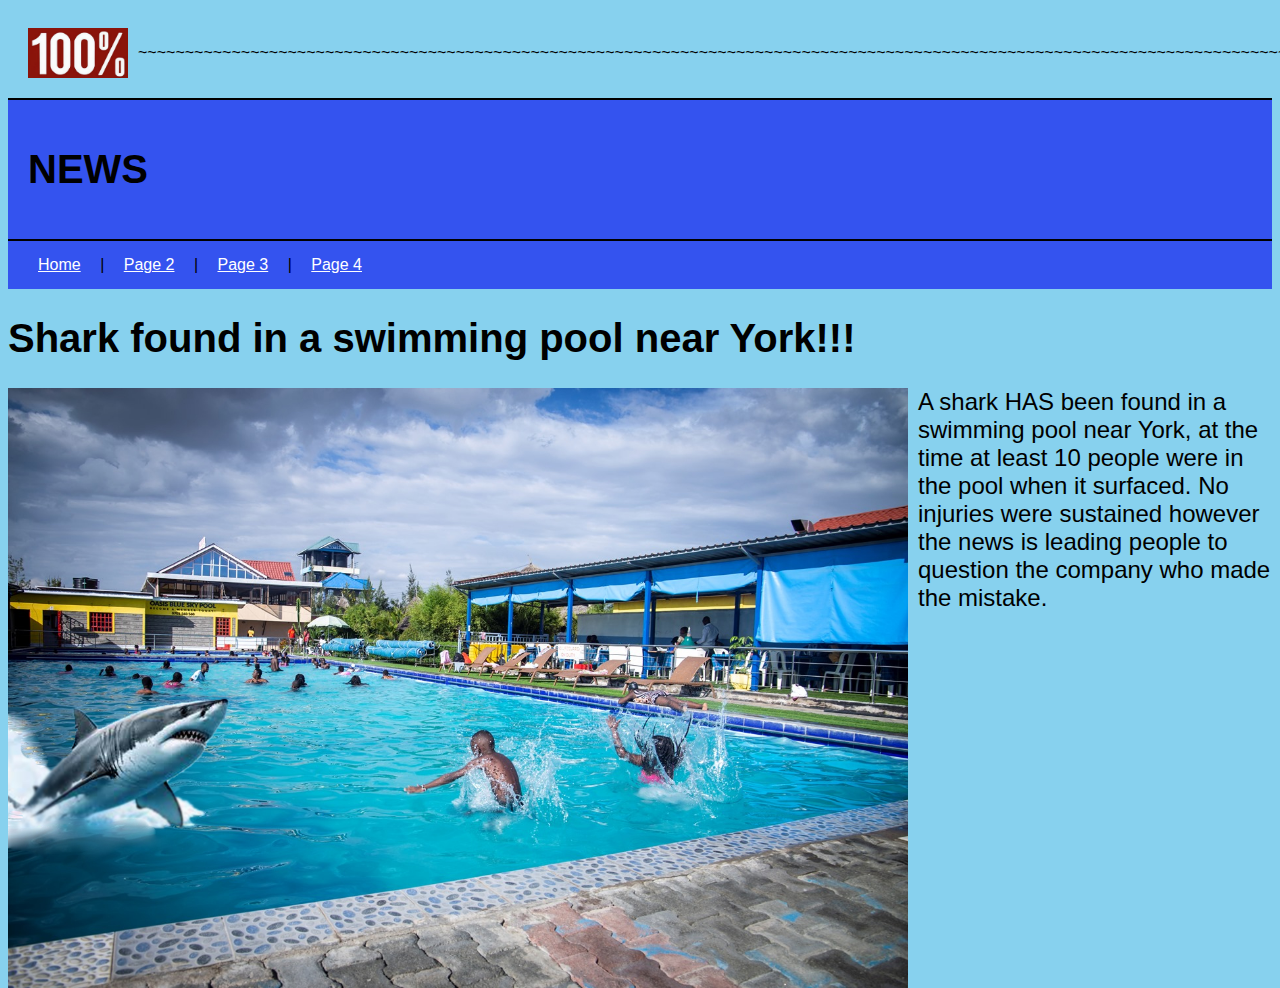
<file: p2.html>
<html>
    <head>
        <link rel="stylesheet" href="style.css">
        <link rel="icon" type="image/x-icon" href="images/logo.jpg">
        <title>100% REAL NEWS</title>
        <style>
            .header {
                padding: 20px;
                border-bottom: 2px solid black;
                display: flex; 
                align-items: center; 
            }

            .header2 {
                background-color: #3453ef;
                padding: 20px;
                border-bottom: 2px solid black;
                display: flex; 
                align-items: center; 
            }

            .header img {
                margin-right: 10px; 
            }

            .normal-text {
                font-size: 24px; 
                color: rgb(0, 0, 0); 
                font-weight: normal; 

            }
        </style>
    </head>
    <body>
        <div class="header">
            <img src="images/100.jpg" width="100">
            <span class="header-text">~~~~~~~~~~~~~~~~~~~~~~~~~~~~~~~~~~~~~~~~~~~~~~~~~~~~~~~~~~~~~~~~~~~~~~~~~~~~~~~~~~~~~~~~~~~~~~~~~~~~~~~~~~~~~~~~~~~~~~~~~~~~~</span>
        </div>
        <div class="header2">
            <h1>NEWS</h1>
        </div>


        <nav>
            <a href="index.html">Home</a> |
            <a href="p2.html">Page 2</a> |
            <a href="p3.html">Page 3</a> |
            <a href="p4.html">Page 4</a>

            
        </nav>
        <h1>Shark found in a swimming pool near York!!!</h1>
        <div>
            <img src="images/shark_pool.jpg" width="900" style="float: left; margin-right: 10px;">
            <span class="normal-text">A shark HAS been found in a swimming pool near York, at the time at least 10 people were in the pool when it surfaced. No injuries were sustained however the news is leading people to question the company who made the mistake.</span>
        </div>
    </body>
</html>
</file>
<file: style.css>
body {
    background-color: rgb(135, 209, 238);
  font-family: Arial, Helvetica, sans-serif;
}
h1 {
  font-size: 40px;
}

p {
  font-size: 16px;
}


nav{
    background-color: #3453ef;
    padding: 15px;
    text-decoration: none;
    }

nav a{
    padding: 15px 15px;
    color: white; 
    }


nav a:hover {
    background-color:#beccf9;
    color: black;
}
</file>
